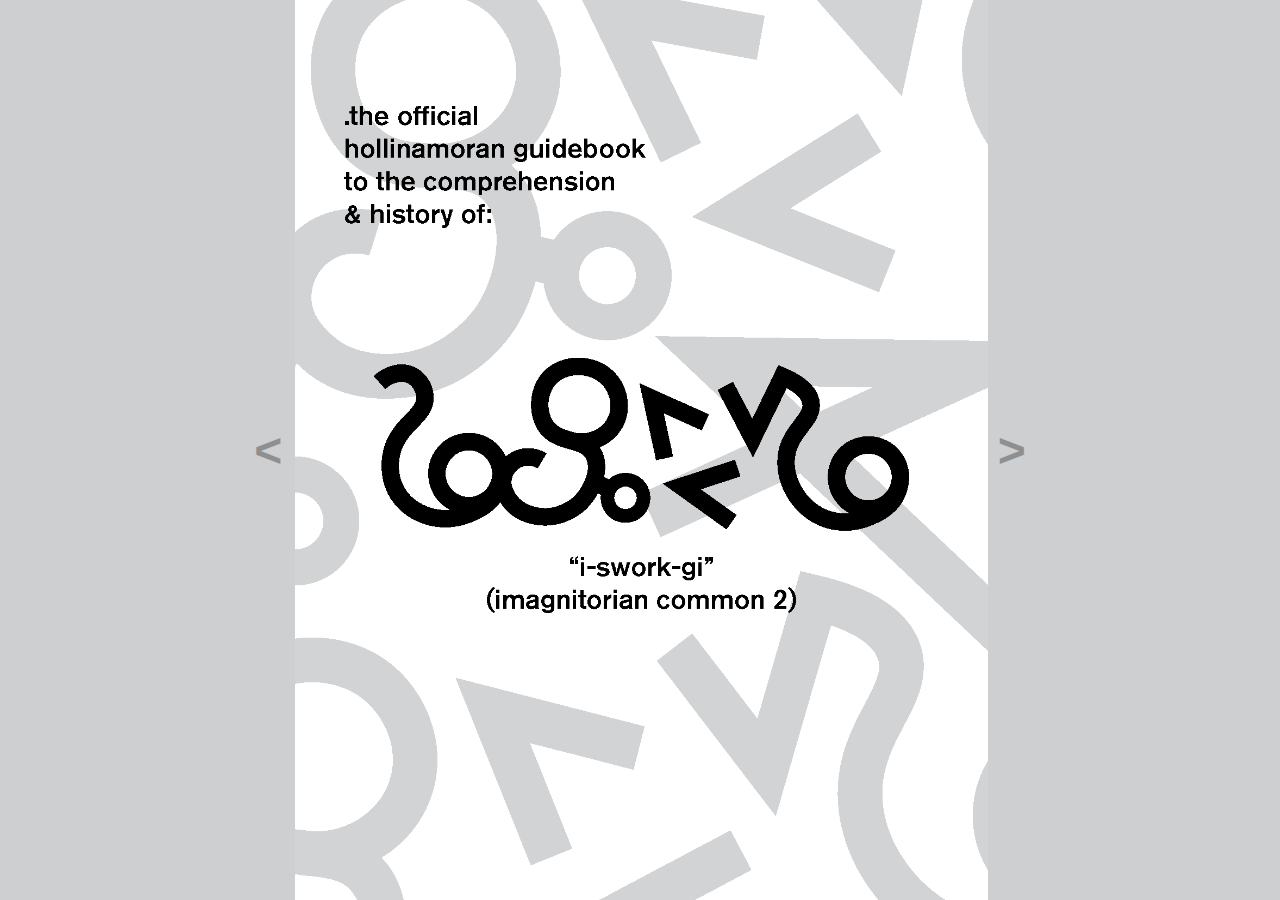
<file: flipbook-1/book.html>
<!DOCTYPE html>
<html lang="en">
<head>
    <meta charset="UTF-8">
    <title>Title</title>
    <link rel='stylesheet' href='style.css'>
    <script src='flipbook.js' defer></script>
</head>
<body>

</body>
</html>
</file>
<file: flipbook-1/style.css>
* {
    margin: 0;
    padding: 0;
    box-sizing: border-box;
}

body {
    height: 100vh;
    display: flex;
    justify-content: center;
    align-items: center;
    overflow: hidden;
    font-family: sans-serif;
    background-color: #cdcfd0;
}

/* Book */
.book {
    position: relative;
    width: 77.27vh;
    height: 100vh;
    transition: transform 0.15s;
    overflow: visible;
}

.paper {
    position: absolute;
    width: 100%;
    height: 100%;
    top: 0;
    left: 0;
    perspective: 1500px;
    overflow: visible;
}

.front,
.back {
    background-color: white;
    position: absolute;
    width: 100%;
    height: 100%;
    top: 0;
    left: 0;
    transform-origin: left;
    transition: transform 0.15s;
}

.front {
    z-index: 1;
    backface-visibility: hidden;
    border-left: 3px solid #cdcfd0;
}

.back {
    z-index: 0;
}

.front-content,
.back-content {
    width: 100%;
    height: 100%;
    display: flex;
    justify-content: center;
    align-items: center;
}

.back-content {
    transform: rotateY(180deg)
}

/* Paper flip effect */
.flipped .front,
.flipped .back {
    transform: rotateY(-180deg);
}

/* Controller Buttons */
button {
    border: none;
    background-color: transparent;
    color: #000000;
    cursor: pointer;
    margin: 10px;
    transition: transform 0.15s;
    font-size: 48px;
    font-weight: bold;
    opacity: 30%;
}

button:hover {
    color: #acacac;
    transform: scale(0.7);
}
</file>
